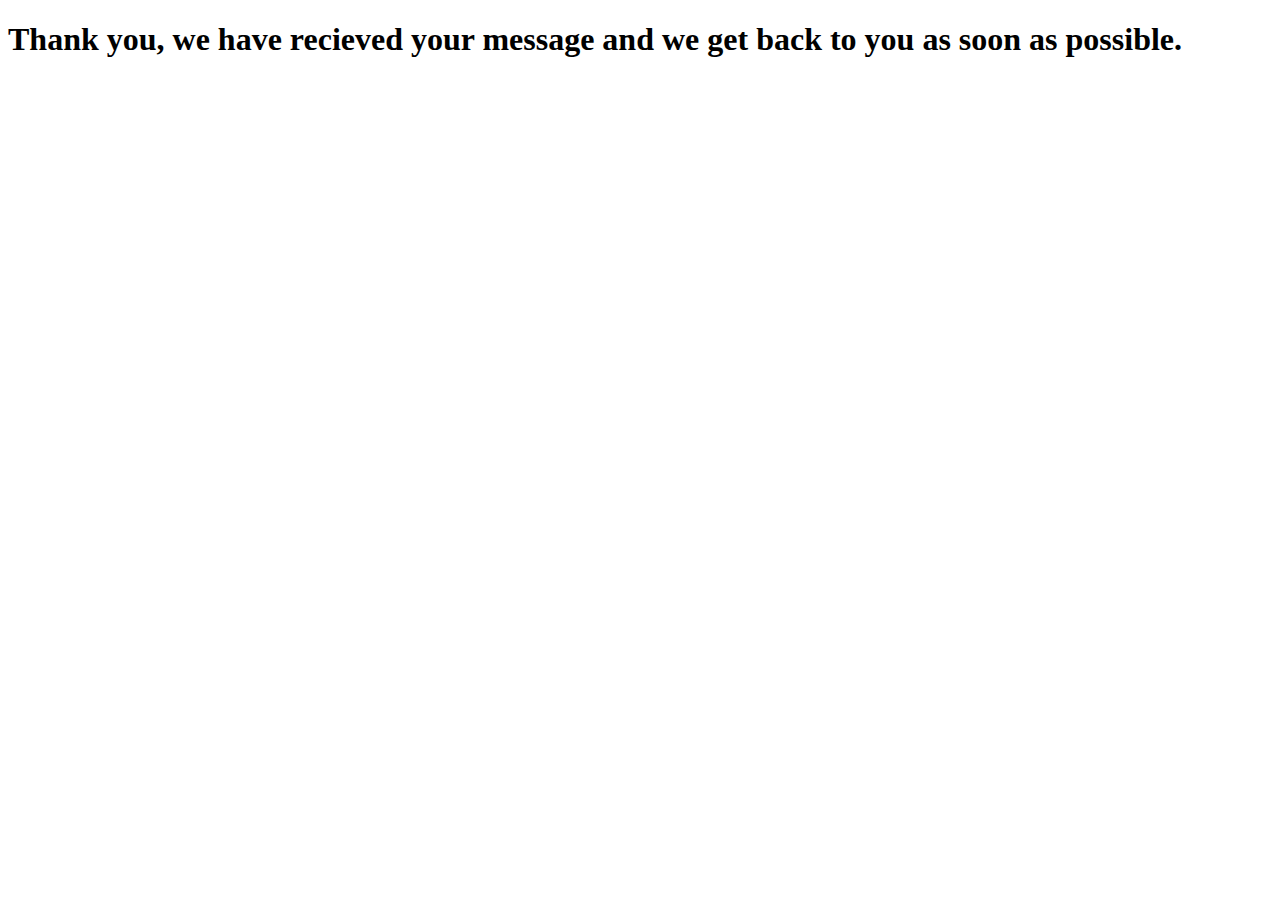
<file: thankyou.html>
<!DOCTYPE html>
<html lang="en">
<head>
    <meta charset="UTF-8">
    <meta http-equiv="X-UA-Compatible" content="IE=edge">
    <meta name="viewport" content="width=device-width, initial-scale=1.0">
    <title>Sushi house</title>
</head>
<body>
    <h1>Thank you, we have recieved your message and we get back to you as soon as possible.</h1>
</body>
</html>
</file>
